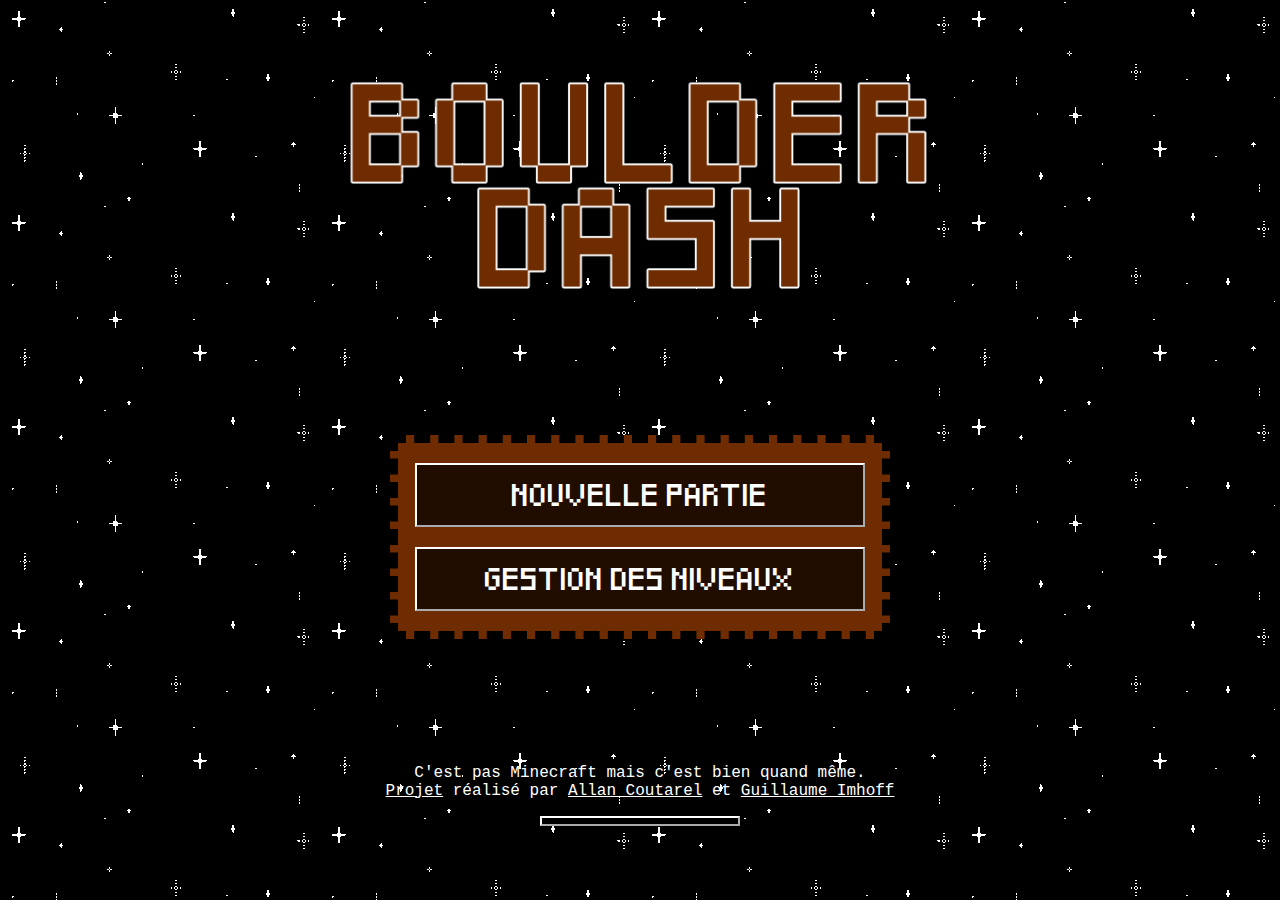
<file: index.html>
<!DOCTYPE html>
<html lang="fr">
<head>
    <meta charset="UTF-8">
    <link href="css/index.css" rel="stylesheet">
    <link rel="icon" type="image/png" href="img/favicon.png" />
    <title>BOULDER DASH : Page d'accueil</title>
</head>
<body>
    <preloader></preloader>
    <header>
        <img src="./img/BD-logo.png" alt="logo"/>
    </header>
    <div id="buttons">
        <button id="newGameB">Nouvelle partie</button>
        <button id="loadSavedGameB">Reprendre la partie</button>
        <button id="levelsManagementB">Gestion des niveaux</button>
    </div>
    <footer>
        <p>C'est pas Minecraft mais c'est bien quand même.<br>
            <a href="https://github.com/a-coutarel/BoulderDash" target="_blank">Projet</a>  réalisé par <a href="https://github.com/a-coutarel" target="_blank">Allan Coutarel</a> et <a href="https://github.com/Guimhoff" target="_blank">Guillaume Imhoff</a>
        </p>
        <button id="volume"></button>
    </footer>
    <script type="module" src="js/application/index.js"></script>
    <script src="https://code.jquery.com/jquery-3.5.0.js"></script>
</body>
</html>
</file>
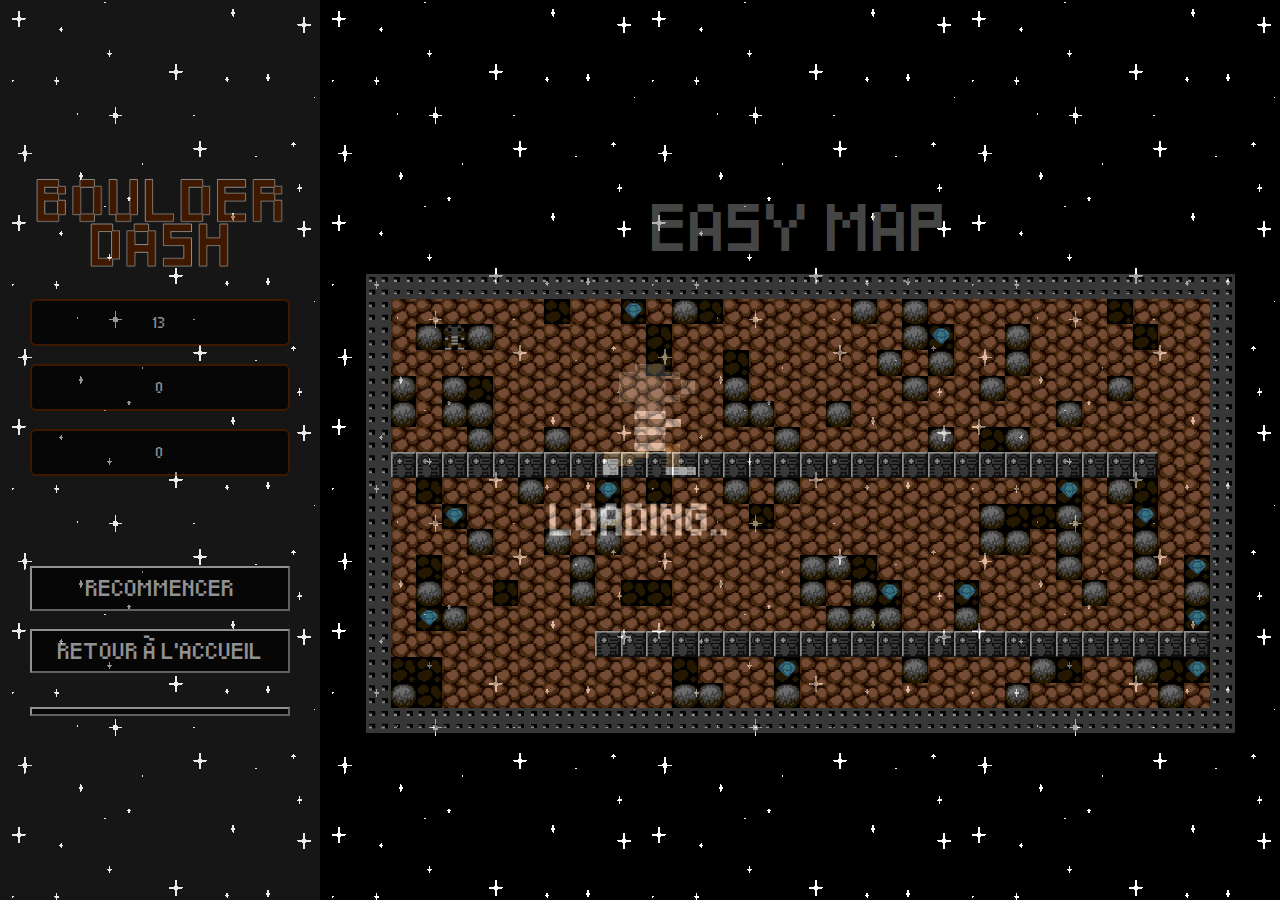
<file: html/game.html>
<!DOCTYPE html>
<html lang="fr">
<head>
    <meta charset="UTF-8">
    <link href="../css/game.css" rel="stylesheet">
    <link rel="icon" type="image/png" href="../img/favicon.png" />
    <title>BOULDER DASH : Jeu</title>
</head>
<body>
    <loading_screen>
        <img src="../img/loading.gif"/>
        <h1 id="loading_text">loading...</h1>
    </loading_screen>
    <sidebar>
        <img src="../img/BD-logo.png" alt="logo"/>
        <p id="nb_diams_present">Nombre de diamants présents : 0</p>
        <p id="nb_diams_collected">Nombre de diamants collectés : 0</p>
        <p id="nb_deplacements">Nombre de déplacements : 0</p>
        <div id="buttons">
            <button id="retry">Recommencer</button>
            <button id="home">Retour à l'accueil</button>
            <button id="volume"></button>
        </div>
    </sidebar>
    <content>
        <mapName></mapName>
        <boulderdash></boulderdash>
    </content>
    <script type="module" src="../js/application/game.js"></script>
    <script src="https://code.jquery.com/jquery-3.5.0.js"></script>
</body>
</html>
</file>
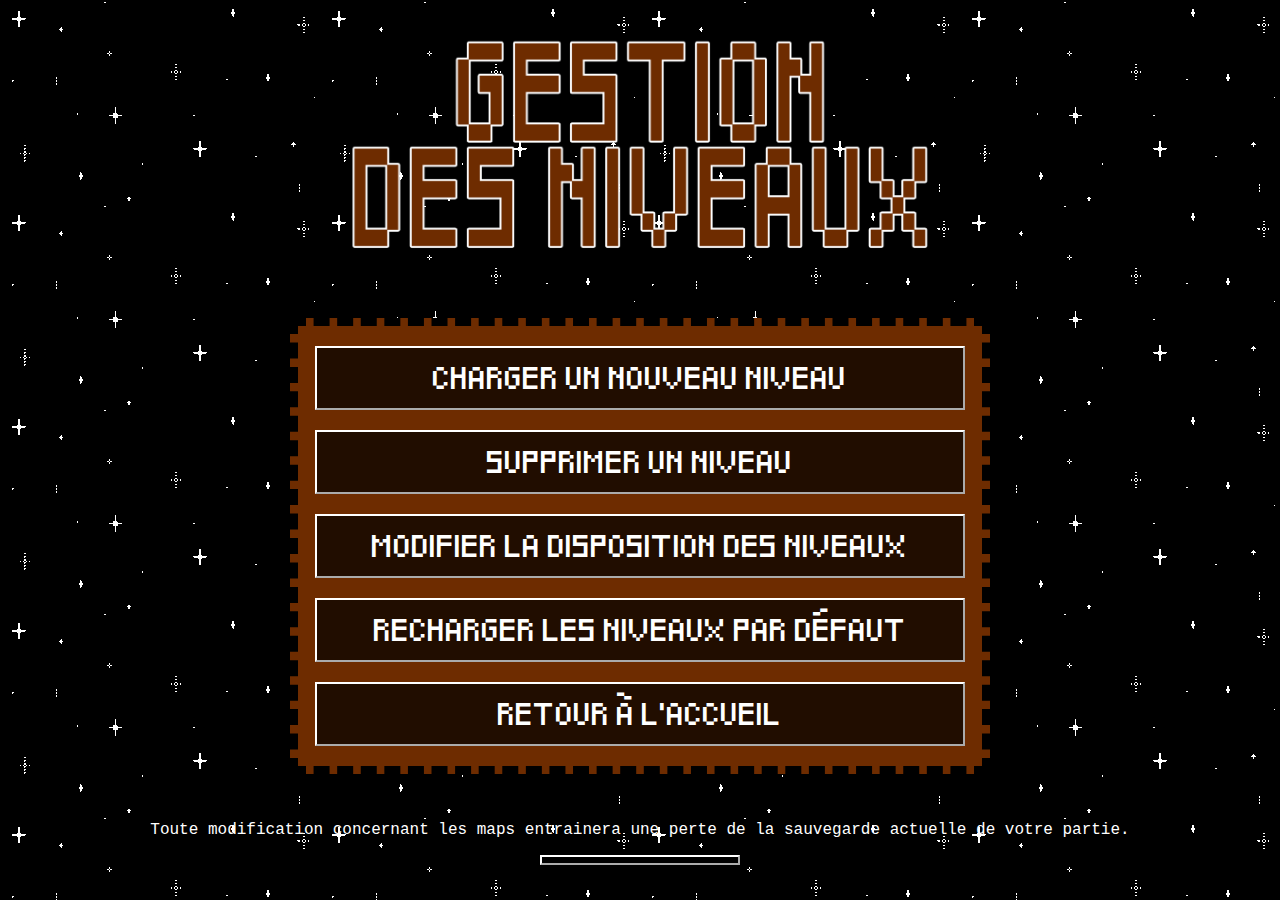
<file: html/levels_management.html>
<!DOCTYPE html>
<html lang="fr">
<head>
    <meta charset="UTF-8">
    <link href="../css/levels_management.css" rel="stylesheet">
    <link rel="icon" type="image/png" href="../img/favicon.png" />
    <title>BOULDER DASH : Gestion des niveaux</title>
</head>
<body>
    <preloader></preloader>
    <header>
        <img src="../img/gestion_lvls.png" alt="logo"/>
    </header>
    <div id="buttons">
        <input type="file" name="file" id="file" accept="text/plain"/>
        <button id="loadLevelButton">Charger un nouveau niveau</button>
        <button id="deleteLevelButton">Supprimer un niveau</button>
        <button id="modifyLevelsOrderButton">Modifier la disposition des niveaux</button>
        <button id="reloadDefaultMaps">Recharger les niveaux par défaut</button>
        <button id="home">Retour à l'accueil</button>
    </div>
    <div id="deleteLevel"></div>
    <div id="modifyLevelsOrder"></div>
    <footer>
        <p>Toute modification concernant les maps entrainera une perte de la sauvegarde actuelle de votre partie.</p>
        <button id="volume"></button>
    </footer>
    <script type="module" src="../js/application/levels_management.js"></script>
    <script src="https://code.jquery.com/jquery-3.5.0.js"></script>
</body>
</html>
</file>
<file: css/index.css>
@font-face {
    font-family: "Pixeled"; src: url("font/Pixeled.ttf");
}

body {
    margin: 0;
    width: 100vw;
    height: 100vh;
    display: flex;
    align-items: center;
    flex-direction: column;
    justify-content: space-around;
    background-image: url("../img/background.gif");
    min-height: 800px;
}

preloader {
    position: fixed;
    top: 0;
    left: 0;
    width: 100%;
    height: 100%;
    background-color: #000;
    z-index: 1000;
}

header > img {
    width: 600px;
}

#buttons{
    width: 500px;
    display: flex;
    align-items: center;
    flex-direction: column;
    background-color: #6E2C00;
    padding-top: 20px;
    box-sizing: border-box;
    border: dashed 8px rgba(0, 0, 0, 1);
}

button {
    padding-bottom: 8px;
    box-sizing: border-box;
    margin-bottom: 20px;
    width: 450px;
    color: white;
    font-size: large;
    font-family: Pixeled, Arial, Helvetica, sans-serif;
    text-transform: uppercase;
    background-color: rgba(0, 0, 0, 0.7);
    border: 2px outset #fff;
    cursor: pointer;
}

button:hover {
    color: #000;
    background-color: rgba(255, 255, 255, 0.7);
}

#loadSavedGameB {
    display: none;
}

footer {
    display: flex;
    flex-direction: column;
    align-items: center;
}

footer > p {
    color: #fff;
    font-family: 'Courier New', Courier, monospace;
    text-align: center;
}

p > a {
    color: #fff;
}

#audio-control {
    cursor:pointer;
    padding: 10px 20px;
    background:#000;
    color: #fff;
    border-radius: 4px;
    display: inline-block;
  }

  #volume {
      font-size: small;
      width: 200px;
      padding-bottom: 5px;
  }
</file>
<file: css/game.css>
@font-face {
    font-family: "Pixeled"; src: url("font/Pixeled.ttf");
}

@font-face {
    font-family: "Pixelade"; src: url("font/PIXELADE.TTF");
}

*, ::before, ::after {
    box-sizing: border-box;
    margin: 0;
    padding: 0;
}

body {
    margin: 0;
    width: 100%;
    min-height: 100vh;
    display: flex;
    background-image: url("../img/background.gif");
    font-family: 'Segoe UI', Tahoma, Geneva, Verdana, sans-serif;
}

loading_screen {
    position: fixed;
    top: 0;
    left: 0;
    z-index: 1000;
    background-image: url("../img/background.gif");
    width: 100%;
    height: 100%;
    margin: 0 auto;
    display: flex;
    flex-direction: column;
    justify-content: center;
}

loading_screen > img {
    width: 10%;
    margin: 0 auto;
}

#loading_text{
    text-align: center;
    font-size: 2vw;
    color: #fff;
    font-family: Pixeled, Arial, Helvetica, sans-serif;
    text-transform: uppercase;
    margin: 0;
}

sidebar {
    display: flex;
    flex-direction: column;
    justify-content: center;
    padding: 0 30px;
    box-sizing: border-box;
    width: 25%;
    flex-shrink: 0;
    background-color: #8787874a;
    font-size: 20px;
    height: 100vh;
}

sidebar > p {
    font-family: Pixelade, Arial, Helvetica, sans-serif;
    font-size: 1.5vw;
    line-height: 25px;
    color: #fff;
    background-color: rgba(0, 0, 0, 0.7);
    border: 2px solid #6E2C00;
    border-radius: 6px;
    margin-bottom: 2vh;
    display: flex;
    align-items: center;
    justify-content: center;
    padding: 1vh 0;
}

sidebar > img {
    width: 20vw;
    margin: 0 auto;
    margin-bottom: 2vh;
}

#buttons {
    margin-top: 8vh;
}

button {
    padding-bottom: 0.5vh;
    box-sizing: border-box;
    margin-bottom: 2vh;
    font-size: 1vw;
    width: 100%;
    color: white;
    font-family: Pixeled, Arial, Helvetica, sans-serif;
    text-transform: uppercase;
    background-color: rgba(0, 0, 0, 0.7);
    border: 2px outset #fff;
    cursor: pointer;
    word-wrap: break-word;
}

button:hover {
    color: #000;
    background-color: rgba(255, 255, 255, 0.7);
}

content {
    display: flex;
    flex-direction: column;
    width: 75%;
    justify-content: center;
    align-items: center;
}

mapName {
    color: #7a7a7a;
    font-family: Pixeled, Arial, Helvetica, sans-serif;
    font-size: 3vw;
    text-transform: uppercase;
}

boulderdash {
    display: grid;
    grid-template-rows: repeat(var(--grid-rows), 2vw);
    grid-template-columns: repeat(var(--grid-cols), 2vw);
    border : 2vw solid transparent;
    border-image: url(../img/textures/border.png);
    border-image-slice: 160;
    border-image-repeat: round;
    margin-left: 10px;
    margin-right: 10px;
}

.grid-item {
    background-size: cover;
}
</file>
<file: css/levels_management.css>
@font-face {
    font-family: "Pixeled"; src: url("font/Pixeled.ttf");
}

body {
    margin: 0;
    width: 100%;
    display: flex;
    align-items: center;
    flex-direction: column;
    justify-content: space-around;
    background-image: url("../img/background.gif");
    min-height: 900px;
}

preloader {
    position: fixed;
    top: 0;
    left: 0;
    width: 100%;
    height: 100%;
    background-color: #000;
    z-index: 1000;
}

header > img {
    width: 600px;
}

#buttons{
    width: 700px;
    display: flex;
    align-items: center;
    flex-direction: column;
    background-color: #6E2C00;
    padding-top: 20px;
    box-sizing: border-box;
    border: dashed 8px rgba(0, 0, 0, 1);
}

button {
    padding-bottom: 8px;
    box-sizing: border-box;
    margin-bottom: 20px;
    width: 650px;
    color: white;
    font-size: large;
    font-family: Pixeled, Arial, Helvetica, sans-serif;
    text-transform: uppercase;
    background-color: rgba(0, 0, 0, 0.7);
    border: 2px outset #fff;
    cursor: pointer;
}

button:hover {
    color: #000;
    background-color: rgba(255, 255, 255, 0.7);
}

footer {
    display: flex;
    flex-direction: column;
    align-items: center;
}

footer > p {
    color: #fff;
    font-family: 'Courier New', Courier, monospace;
}

#audio-control {
    cursor:pointer;
    padding: 10px 20px;
    background:#000;
    color: #fff;
    border-radius: 4px;
    display: inline-block;
}

#volume {
    font-size: small;
    width: 200px;
    padding-bottom: 5px;
}

#file {
    display: none;
}

hr {
    width: 90%;
    margin-top: 20px;
    margin-bottom: 20px;
    background-color: #fff;
    height: 2px;
    border: none;
}

.title {
    color: #6E2C00;
    font-family: Pixeled, Arial, Helvetica, sans-serif;
    text-transform: uppercase;
    text-shadow: #fff -2px -2px;
    margin: 0;
    text-align: center;
    font-size: 45px;
    padding-left: 15px;
    padding-right: 10px;
    padding-bottom: 10px;
    box-sizing: border-box;
    margin-bottom: 25px;
    background-color: rgba(0, 0, 0, 0.85);
    border: ridge #6E2C00 8px;
    box-shadow: 0 0 6px rgba(0, 0, 0, 0.85);
}

#deleteLevel{
    width: 900px;
    display: none;
    align-items: center;
    flex-direction: column;
    background-color: #6E2C00;
    padding-top: 20px;
    box-sizing: border-box;
    border: dashed 8px rgba(0, 0, 0, 1);
}

.divMapDelete {
    display: flex;
    flex-direction: column;
    justify-content: center;
    align-items: center;
    width: 90%;
    padding-bottom: 25px;
    box-sizing: border-box;
    margin-bottom: 40px;
    background-color: rgba(0, 0, 0, 0.7);
    overflow: auto;
    box-shadow: 0 0 10px rgba(0, 0, 0, 0.7);
}

.divMapDelete > h1 {
    color: #fff;
    font-family: Pixeled, Arial, Helvetica, sans-serif;
    text-transform: uppercase;
    margin: 0;
    padding-bottom: 5px;
    box-sizing: border-box;
    text-align: center;
}

#modifyLevelsOrder{
    width: 1100px;
    display: none;
    align-items: center;
    flex-direction: column;
    background-color: #6E2C00;
    padding-top: 20px;
    box-sizing: border-box;
    border: dashed 8px rgba(0, 0, 0, 1);
}

.divLevel {
    display: flex;
    flex-direction: column;
    justify-content: center;
    align-items: center;
    width: 90%;
    padding-bottom: 25px;
    box-sizing: border-box;
    background-color: rgba(0, 0, 0, 0.7);
    overflow: auto;
    box-shadow: 0 0 10px rgba(0, 0, 0, 0.7);
}

.divLevel > h1 {
    color: #fff;
    font-family: Pixeled, Arial, Helvetica, sans-serif;
    text-transform: uppercase;
    margin: 0;
    padding-bottom: 5px;
    box-sizing: border-box;
    text-align: center;
}

.divMap {
    display: flex;
    flex-direction: row;
    justify-content: space-evenly;
    align-items: center;
    width: 100%;
    margin: 0;
}

.divButton {
    display: flex;
    flex-direction: column;
}

.arrowBtn {
    width: 80px;
    height: 60px;
}

.arrowImg {
    width: 50px;
}

boulderdash {
    display: grid;
    grid-template-rows: repeat(var(--grid-rows), 20px);
    grid-template-columns: repeat(var(--grid-cols), 20px);
    border : 20px solid transparent;
    border-image: url(../img/textures/border.png);
    border-image-slice: 160;
    border-image-repeat: round;
}

.grid-item {
    background-size: cover;
}
</file>
